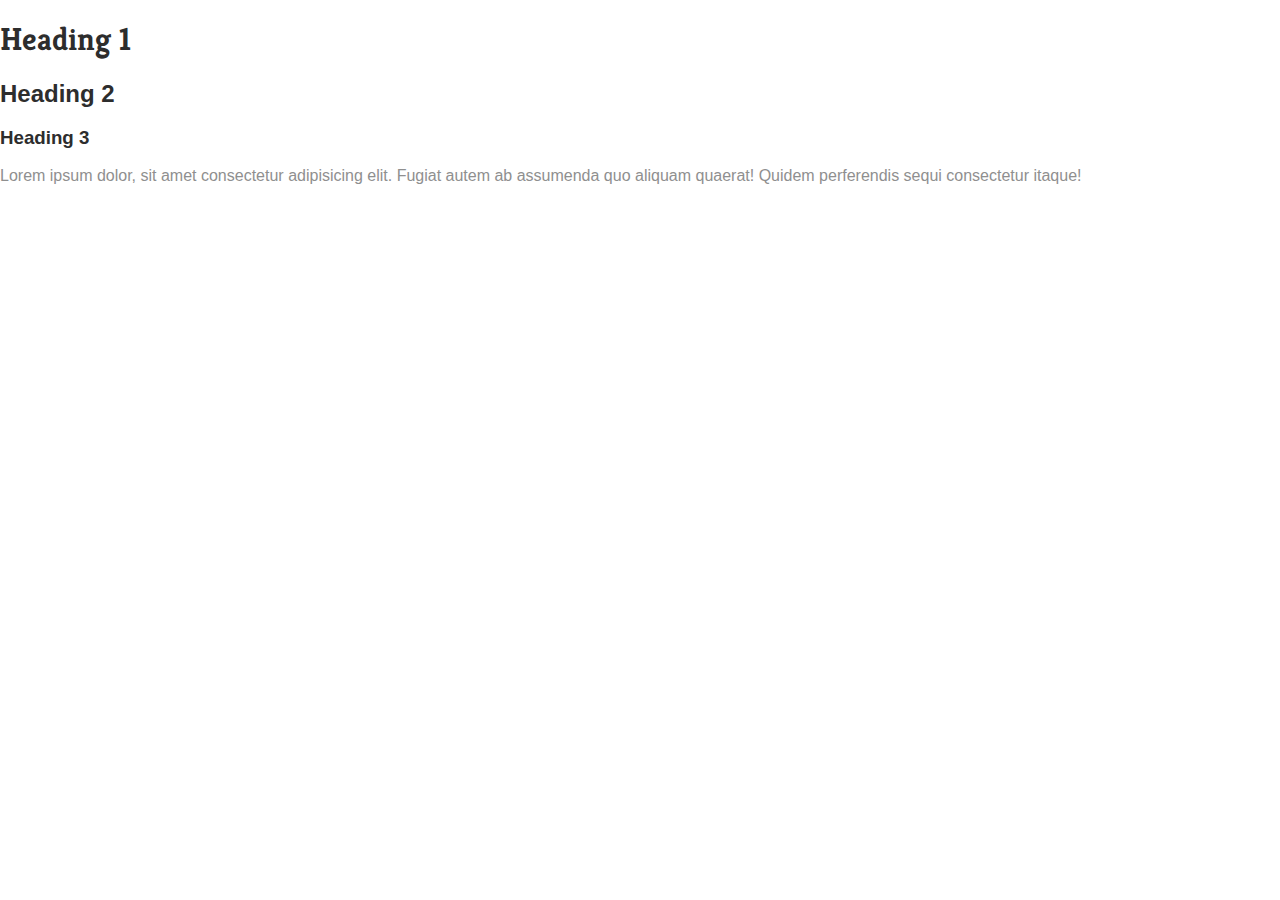
<file: first_web_page/index.html>
<!DOCTYPE html>
<html lang="en">
<head>
    <meta charset="UTF-8">
    <meta name="viewport" content="width=device-width, initial-scale=1.0">
    <title>Abisola's first webpage</title>
    <link rel="preconnect" href="https://fonts.googleapis.com">
<link rel="preconnect" href="https://fonts.gstatic.com" crossorigin>
<link href="https://fonts.googleapis.com/css2?family=Kreon:wght@500&display=swap" rel="stylesheet">
    <link rel="stylesheet" href="normalize.css">
    <link rel="stylesheet" href="styles.css">
</head>
<body>
    <h1>Heading 1</h1>
    <h2>Heading 2</h2>
    <h3>Heading 3</h3>
    <p>Lorem ipsum dolor, sit amet consectetur adipisicing elit. Fugiat autem ab assumenda quo aliquam quaerat! Quidem perferendis sequi consectetur itaque!</p>
</body>
</html>
</file>
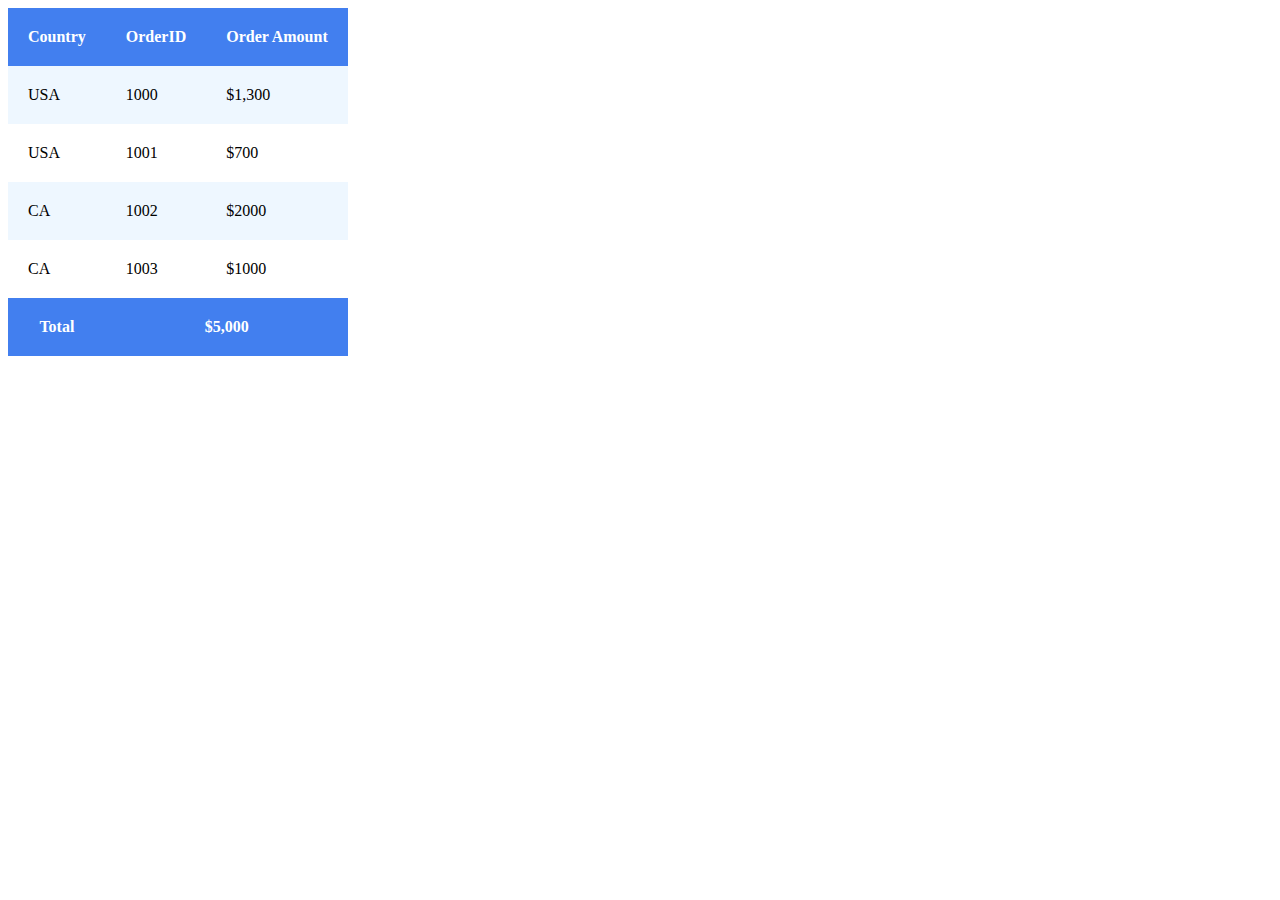
<file: exercises/exercise1/index.html>
<link rel="stylesheet" href="styles.css">
<body>
    <table>
        <thead>
            <tr>
                <th>Country</th>
                <th>OrderID</th>
                <th>Order Amount</th>
            </tr>
            
        </thead>
        <tbody>
            <tr>
                <td>USA</td>
                <td>1000</td>
                <td>$1,300</td>
            </tr>
            <tr>
                <td>USA</td>
                <td>1001</td>
                <td>$700</td>
            </tr>
            <tr>
                <td>CA</td>
                <td>1002</td>
                <td>$2000</td>
            </tr>
            <tr>
                <td>CA</td>
                <td>1003</td>
                <td>$1000</td>
            </tr>
            <tfoot>
                <tr>
                    <th>Total</th>
                    <th colspan="2">$5,000</th>
                </tr>
            </tfoot>
        </tbody>
    </table>
</body>
</file>
<file: first_web_page/styles.css>
:root {
    --color-primary: #543adc;
    --color-secondary: #fff;
    --color-accent: #4318ff;
    --color-headings: #2d2d2d;
    --color-body: #8f8f8f;
}

body {
    font-family: Arial, Helvetica, sans-serif;
    color: var(--color-body);
}

h1,
h2,
h3 {
    color: var(--color-headings);
}

h1 {
    font-family: 'kreon', Arial, Helvetica, sans-serif;
}
</file>
<file: exercises/exercise1/styles.css>
table,
    td,
    th {
        border-collapse: collapse;
        padding: 20px;
    }

    th {
        background-color: #427fef;
        color: white;
    }


    tbody tr:nth-child(odd) {
        background-color: #eef7ff;
        border-color: #c4dcf3;
    }
</file>
